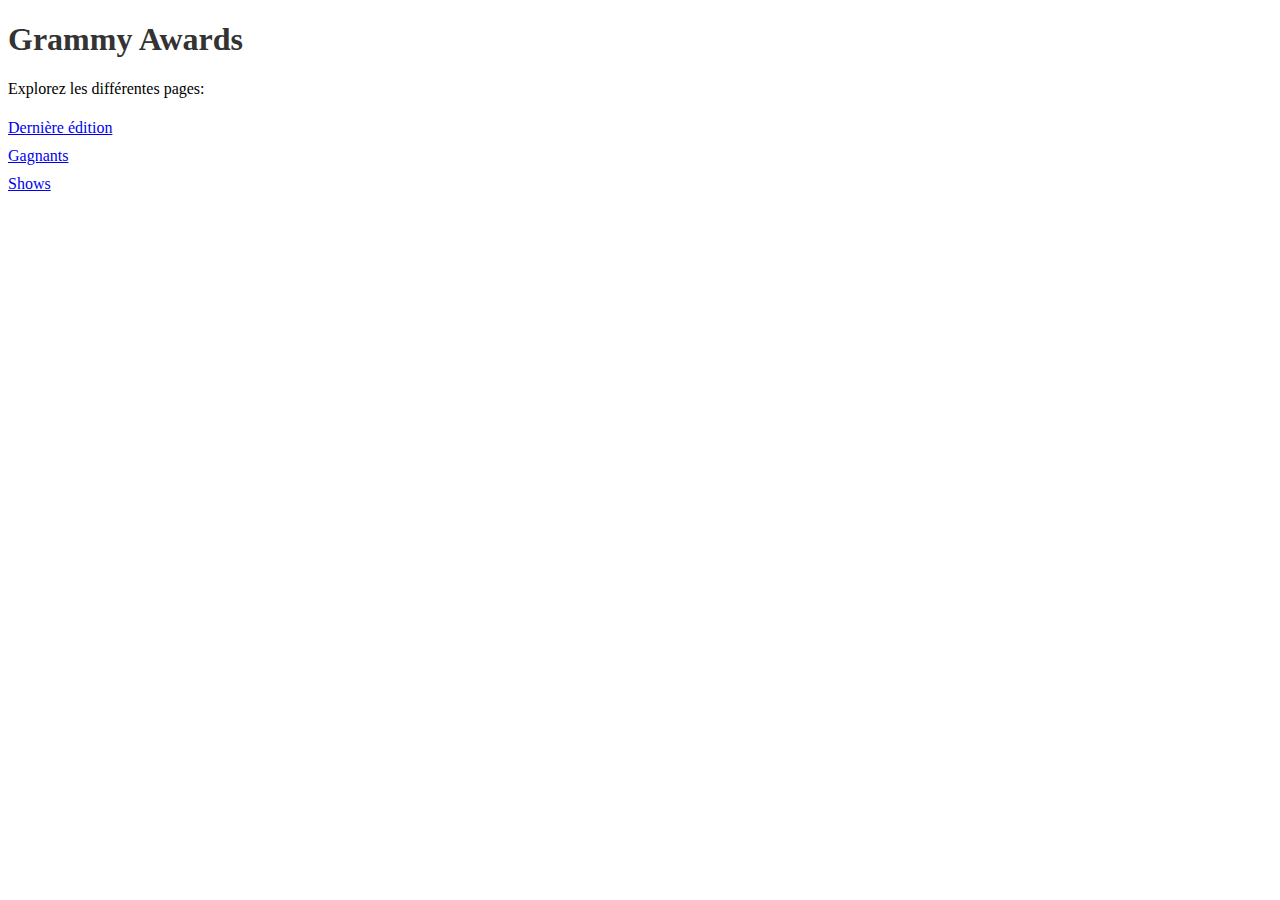
<file: index.html>
<!DOCTYPE html>
<html>

<head>
  <meta charset="utf-8">
  <meta name="viewport" content="width=device-width">
  <title> Grammy Awards - Accueil</title>
  <link href="feuilledestyle.css" rel="stylesheet" type="text/css" />
</head>

<body>
  <h1>Grammy Awards</h1>
  <p>Explorez les différentes pages:</p>
  <ul>
    <li><a href="endangeredspecies.html"> Dernière édition </a></li>
    <li><a href="locationsoftheendangered.html"> Gagnants </a></li>
    <li><a href="donatetoendangeredspeciestoday.html"> Shows </a></li>
  </ul>
</body>

</html>
</file>
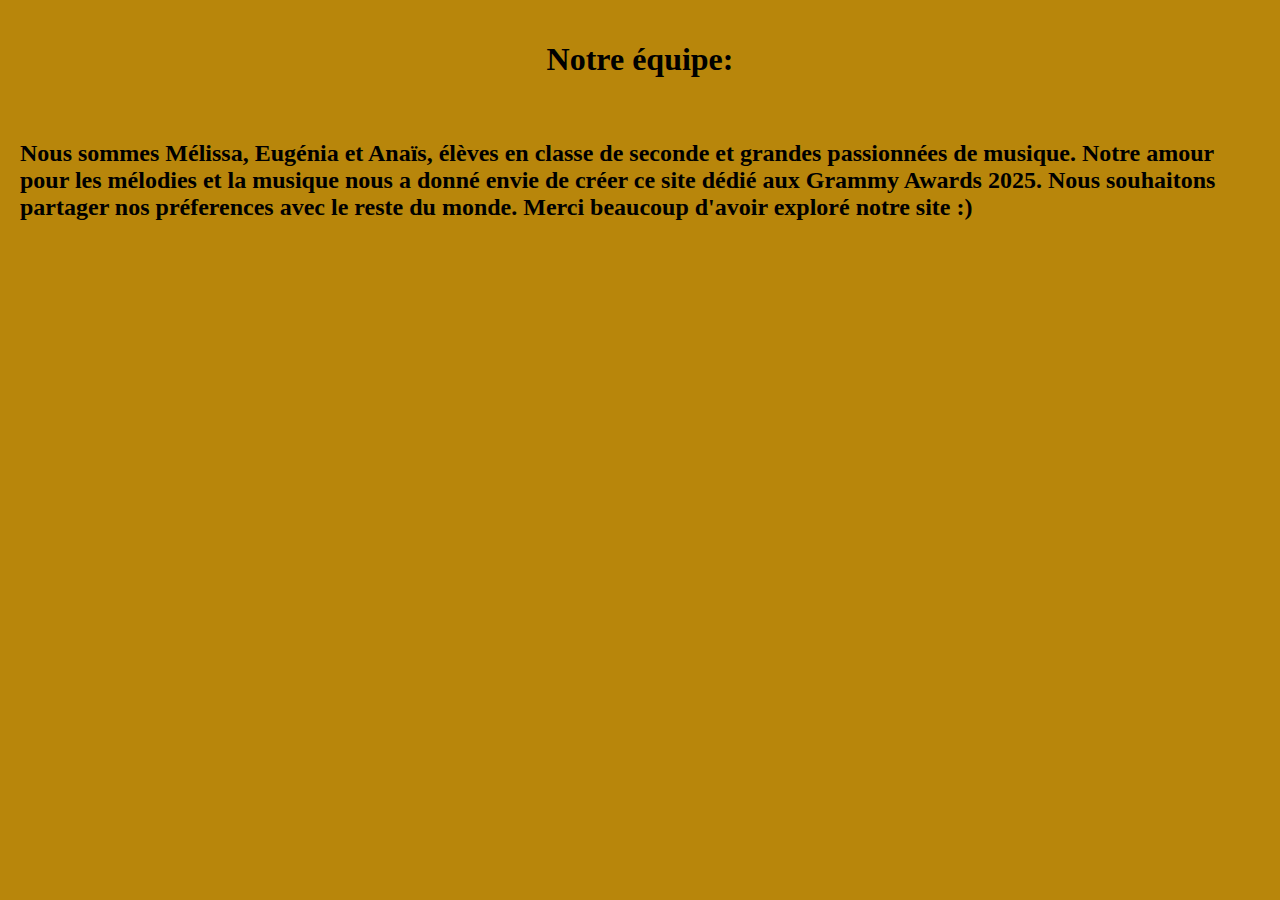
<file: about.html>
<!DOCTYPE html>
<!DOCTYPE html>
<html lang="fr">
<head>
<meta charset="UTF-8">
<title>A propos de notre équipe</title>
<style>
body {
  background-color: #B8860B;
  margin: 20px;
  font-family: 'Merriweather', serif;
  display: flex;
  justify-content: center;
}

.container {
  max-width: 1400px;
  display: flex;
  flex-wrap: wrap;
  gap: 20px;
  justify-content: center;
}

.gallery {
  background: #fff;
  border-radius: 16px;
  overflow: hidden;
  width: 220px;
  display: flex;
  flex-direction: column;
  box-shadow: 0 4px 10px rgba(0, 0, 0, 0.2);
  transition: transform 0.3s ease, box-shadow 0.3s ease;
  text-decoration: none;
  color: inherit;
}

.gallery:hover {
  transform: translateY(-8px);
  box-shadow: 0 8px 20px rgba(0, 0, 0, 0.3);
}

.gallery img {
  width: 100%;
  height: 220px;
  object-fit: cover;
}

.desc {
  padding: 15px;
  text-align: center;
  font-size: 15px;
  line-height: 1.4;
}

strong {
  display: block;
  margin-bottom: 8px;
  font-size: 16px;
  color: #B8860B;
}

@media (max-width: 768px) {
  .gallery {
    width: 45%;
  }
}

@media (max-width: 480px) {
  .gallery {
    width: 100%;
  }
}
</style>
</head>
<body>

<div class="container">
 <h1>Notre équipe:</h1>
<h2>Nous sommes Mélissa, Eugénia et Anaïs, élèves en classe de seconde et grandes passionnées de musique.
        Notre amour pour les mélodies et la musique nous a donné envie de créer ce site dédié aux Grammy Awards 2025. Nous souhaitons partager nos préferences avec le reste du monde. Merci beaucoup d'avoir exploré notre site :) </h2>
</file>
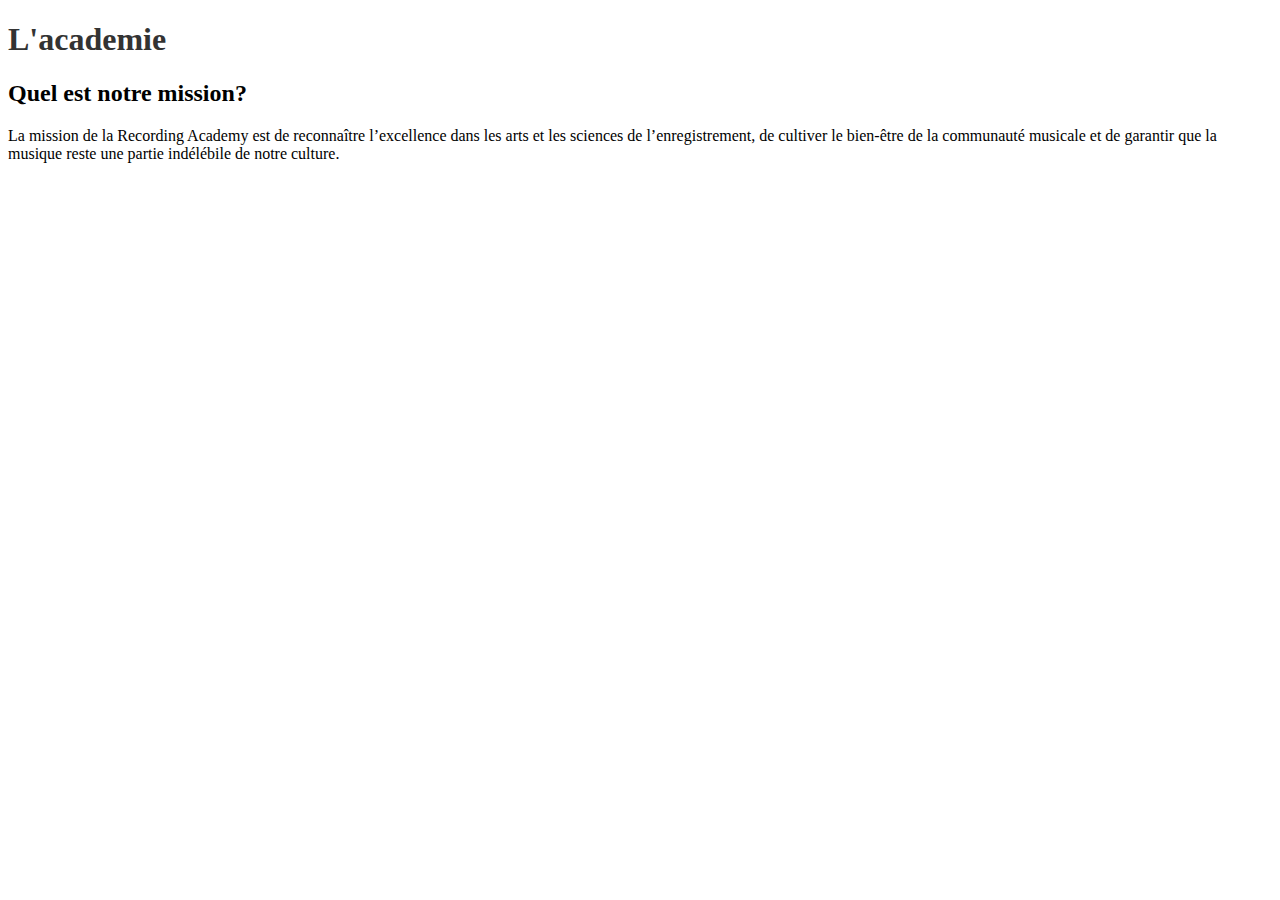
<file: academie.html>
<!DOCTYPE html>
<html>
<head>
  <meta charset="utf-8">
  <meta name="viewport" content="width=device-width">
  <title> L'academie </title>
  <link href="feuilledestyle.css" rel="stylesheet" type="text/css" />
</head>

<body>
  <h1> L'academie </h1>
  <h2> Quel est notre mission? </h2>
  <p>La mission de la Recording Academy est de reconnaître l’excellence dans les arts et les sciences de l’enregistrement,
     de cultiver le bien-être de la communauté musicale et de garantir que la musique reste une partie indélébile de notre culture.</p>
  
</body>
</html>
</file>
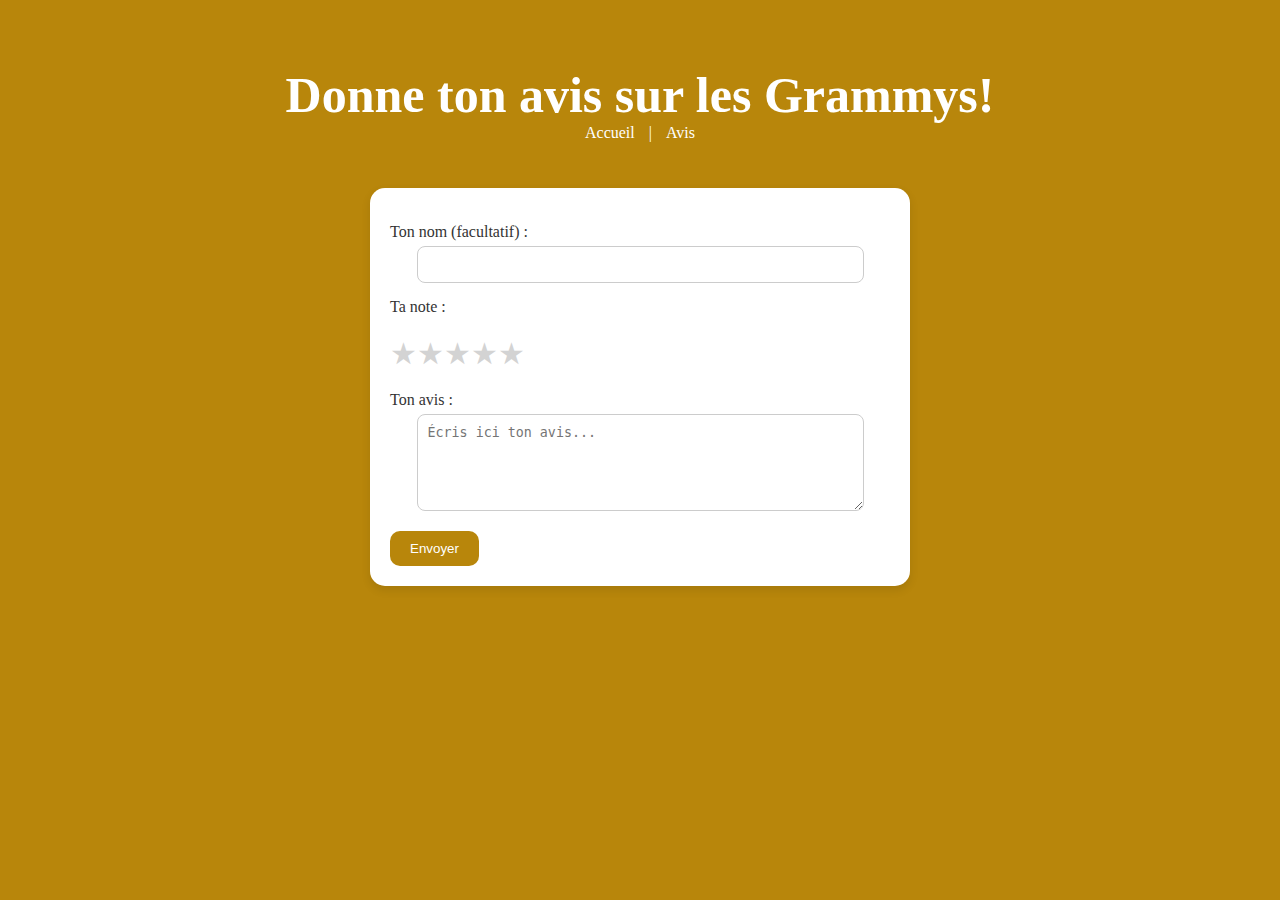
<file: avis.html>
<!DOCTYPE html>
<html lang="fr">
<head>
  <meta charset="UTF-8">
  <title>Laisser un avis</title>
  <link href="https://cdn.jsdelivr.net/npm/aos@2.3.4/dist/aos.css" rel="stylesheet">
  <style> 

    body {
      font-family: 'Merriweather', serif;
       margin: 0;
      background-color: #b88606;
      padding: 30px;
      color: #333;
    }
      header {
      background-color: #b8860b;
      color: white;
      padding: 1rem;
      text-align: center;
      }
    nav a {
      color: white;
      text-decoration: none;
      margin: 0 1rem;
    }

    h1 {
      margin: 0.5rem 0;
    }

    main {
      padding: 2rem;
    }

    section {
      background-color: white;
      margin-bottom: 2rem;
      padding: 1.5rem;
      border-radius: 15px;
      box-shadow: 0 4px 10px rgba(0,0,0,0.1);
      max-width: 900px;
      margin-left: auto;
      margin-right: auto;
    }
section h2 {
      color: #b8860b;
    }

    iframe, img {
      display: block;
      margin: 1rem auto;
      max-width: 100%;
      border-radius: 10px;
      box-shadow: 0 4px 8px rgba(0,0,0,0.1);
    }

    footer {
      background-color: #b8860b;
      color: white;
      text-align: center;
      padding: 1rem;
      margin-top: 3rem;
    }


    h1 {
      text-align: center;
      color: white;
    }

    form {
      max-width: 500px;
      margin: auto;
      background: white;
      padding: 20px;
      border-radius: 15px;
      box-shadow: 0 4px 10px rgba(0,0,0,0.1);
    }

    label {
      display: block;
      margin: 15px 0 5px;
    }

    textarea, input[type="text"] {
  width: 85%;  
  margin: auto;
  display: block;
  padding: 10px;
  border-radius: 8px;
  border: 1px solid #ccc;
}

    .stars {
      display: flex;
      flex-direction: row-reverse;
      justify-content: flex-end;
    }

    .stars input {
      display: none;
    }

    .stars label {
      font-size: 30px;
      color: lightgray;
      cursor: pointer;
      transition: color 0.2s;
    }

    .stars input:checked ~ label,
    .stars label:hover,
    .stars label:hover ~ label {
      color: gold;
    }

    button {
      margin-top: 20px;
      padding: 10px 20px;
      background-color: #b8860b;
      color: white;
      border: none;
      border-radius: 10px;
      cursor: pointer;
    }

    button:hover {
      background-color: #a87409;
    }
  </style>
</head>

<body style="margin: 0; background-color: #B8860B; font-family: 'Merriweather', serif;">

  <div style="max-width: 1400px; margin: auto; padding: 20px;">

    <header style="text-align: center; color: white; margin-bottom: 30px;">
     <h1 style="margin: 0; font-size: 50px; "> Donne ton avis sur les Grammys! </h1>
      <nav>
        <a href="index.html" style="color: white; text-decoration: none; margin: 0 10px;">Accueil</a>
        |
        <a href="avis.html" style="color: white; text-decoration: none; margin: 0 10px;"> Avis </a>
      </nav>
    </header>
    
  <form>
    <label for="nom">Ton nom (facultatif) :</label>
    <input type="text" id="nom" name="nom">

    <label>Ta note :</label>
    <div class="stars">
      <input type="radio" id="star5" name="note" value="5"><label for="star5">★</label>
      <input type="radio" id="star4" name="note" value="4"><label for="star4">★</label>
      <input type="radio" id="star3" name="note" value="3"><label for="star3">★</label>
      <input type="radio" id="star2" name="note" value="2"><label for="star2">★</label>
      <input type="radio" id="star1" name="note" value="1"><label for="star1">★</label>
    </div>

    <label for="avis">Ton avis :</label>
    <textarea id="avis" name="avis" rows="5" placeholder="Écris ici ton avis..."></textarea>

    <button type="submit">Envoyer</button>
  </form>

</body>
</html>
</file>
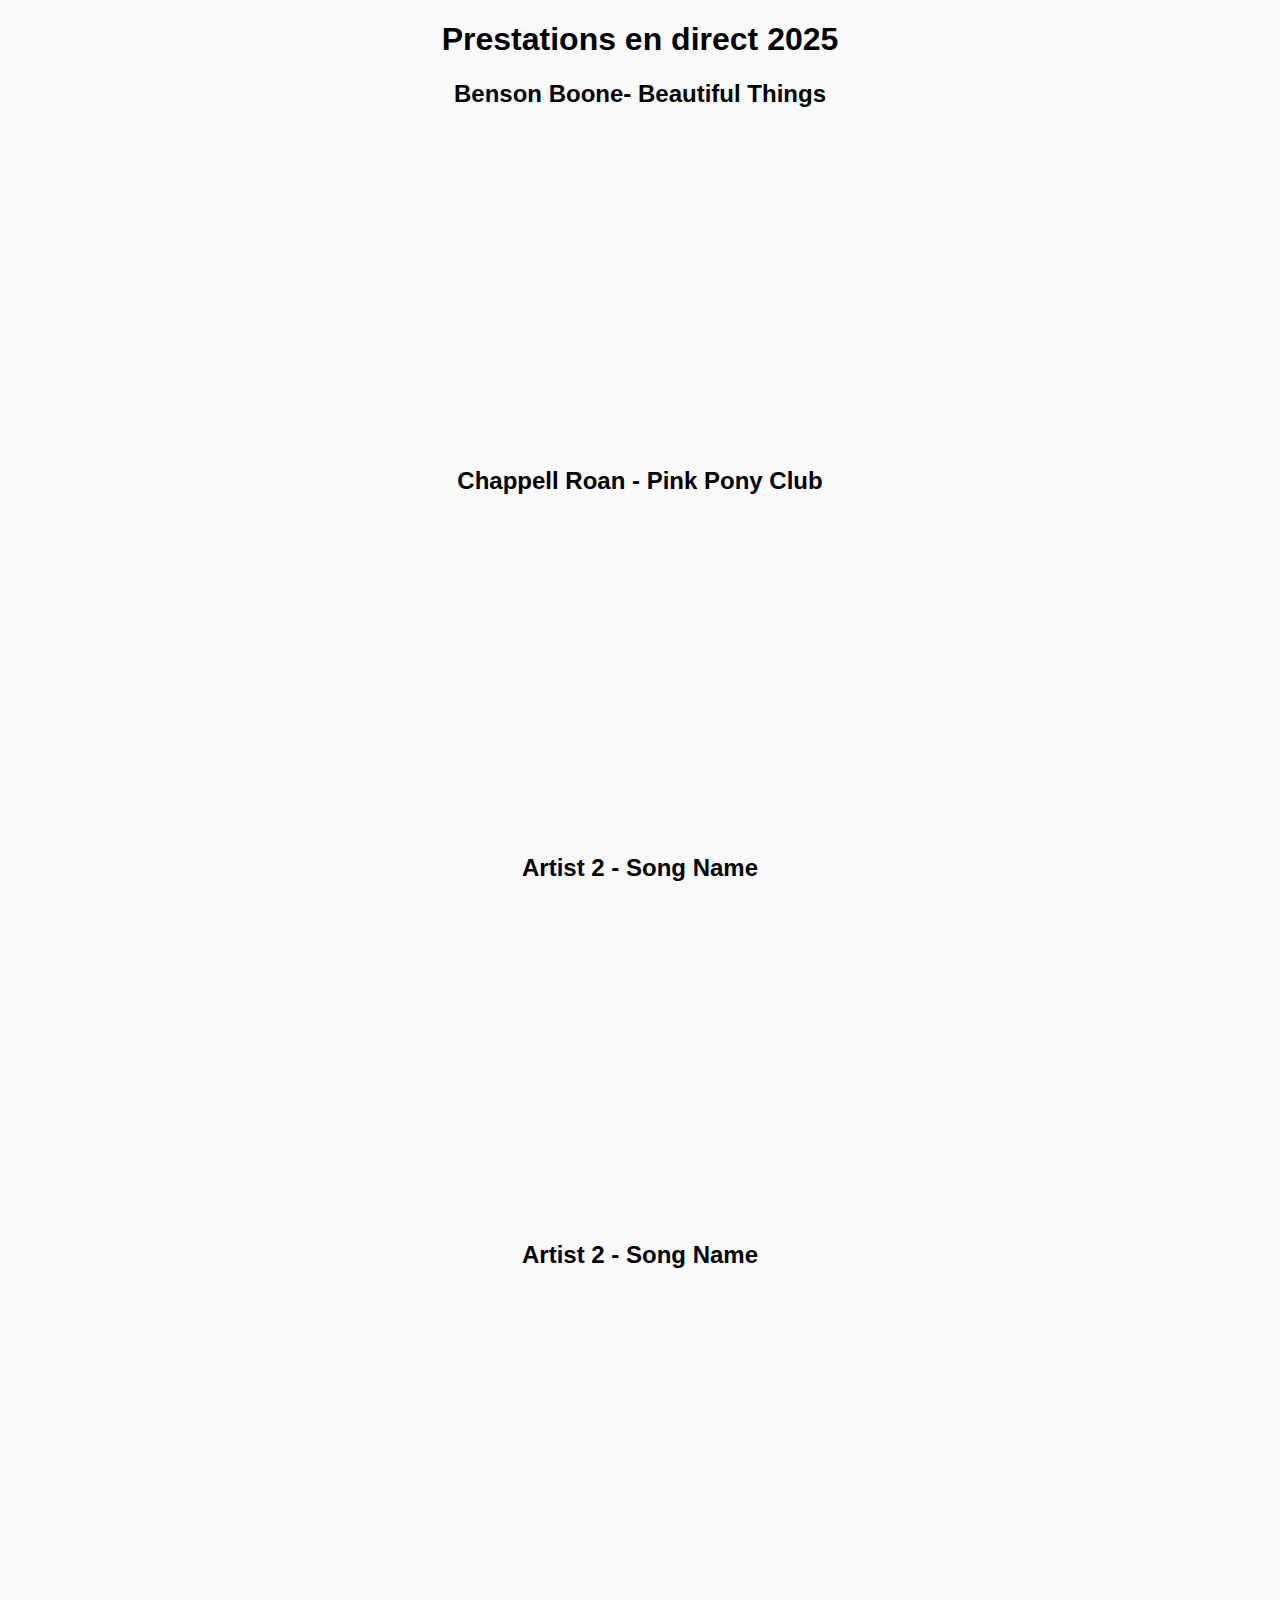
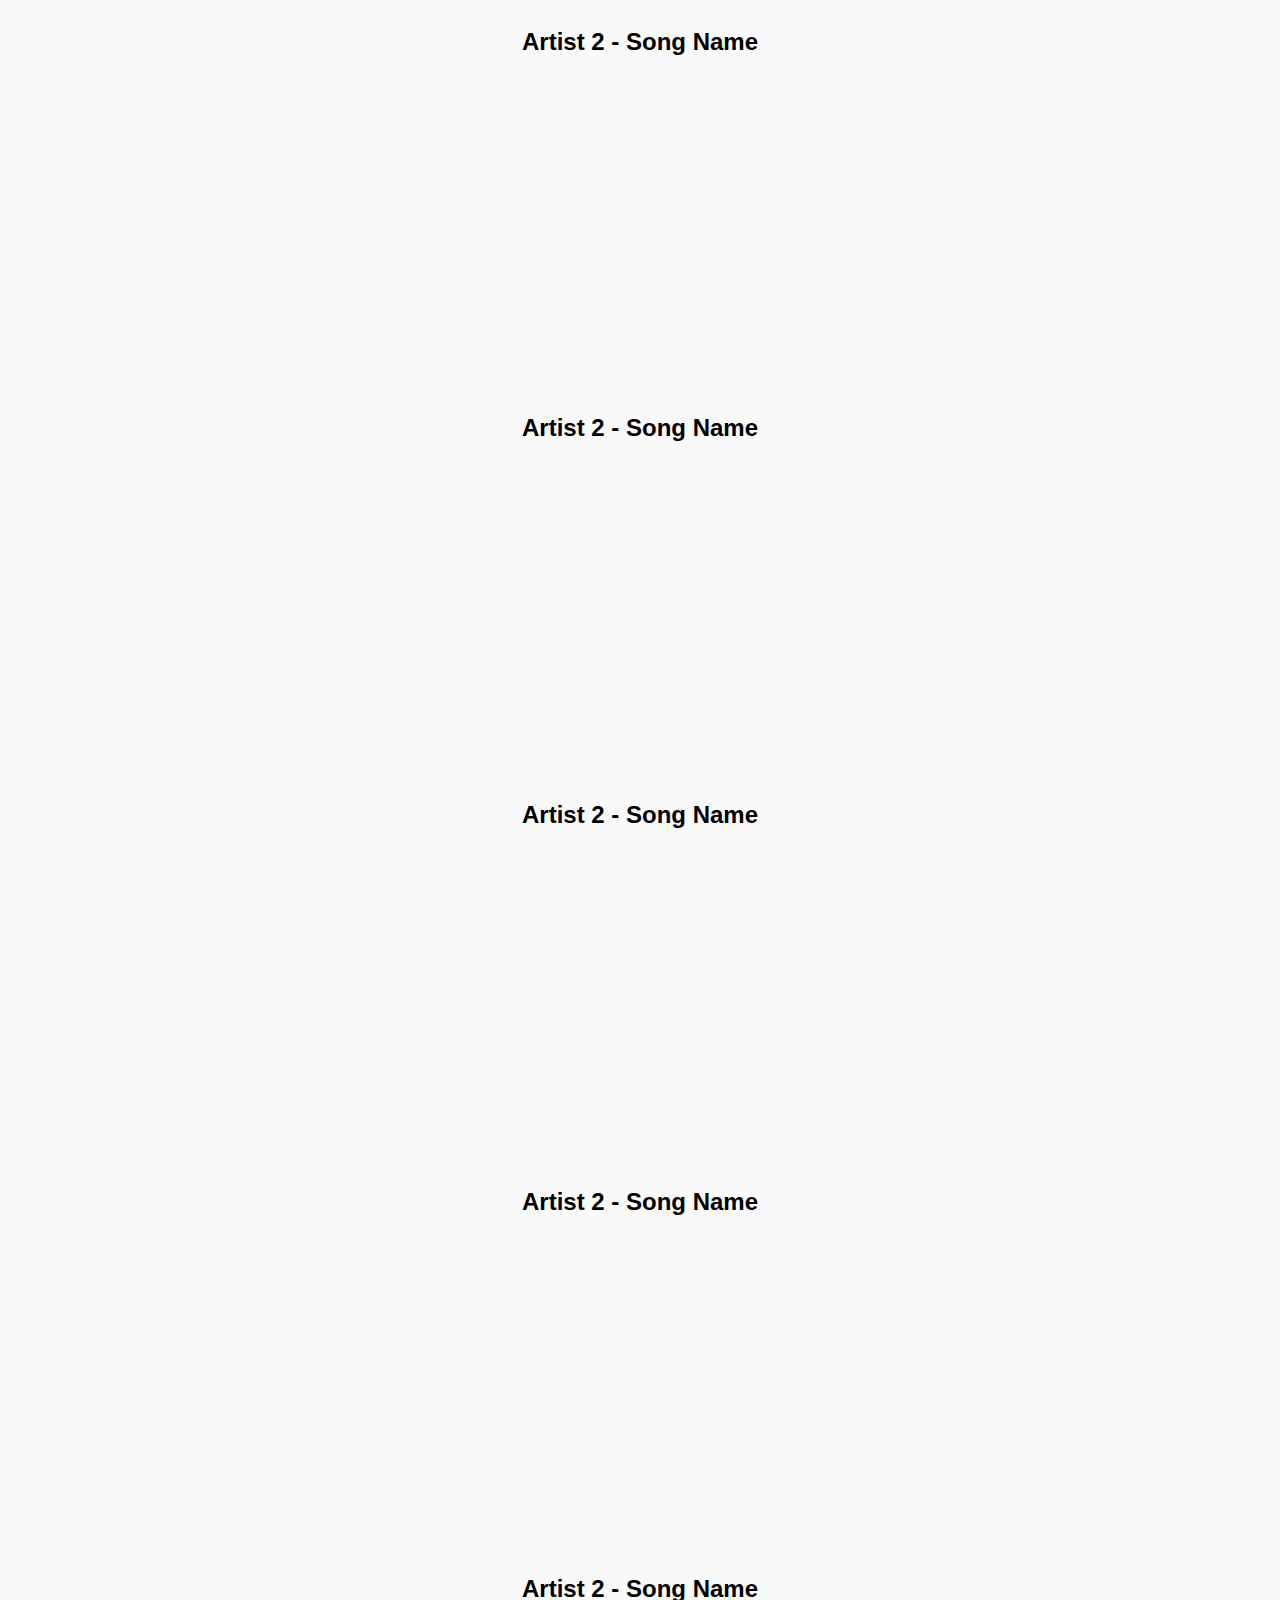
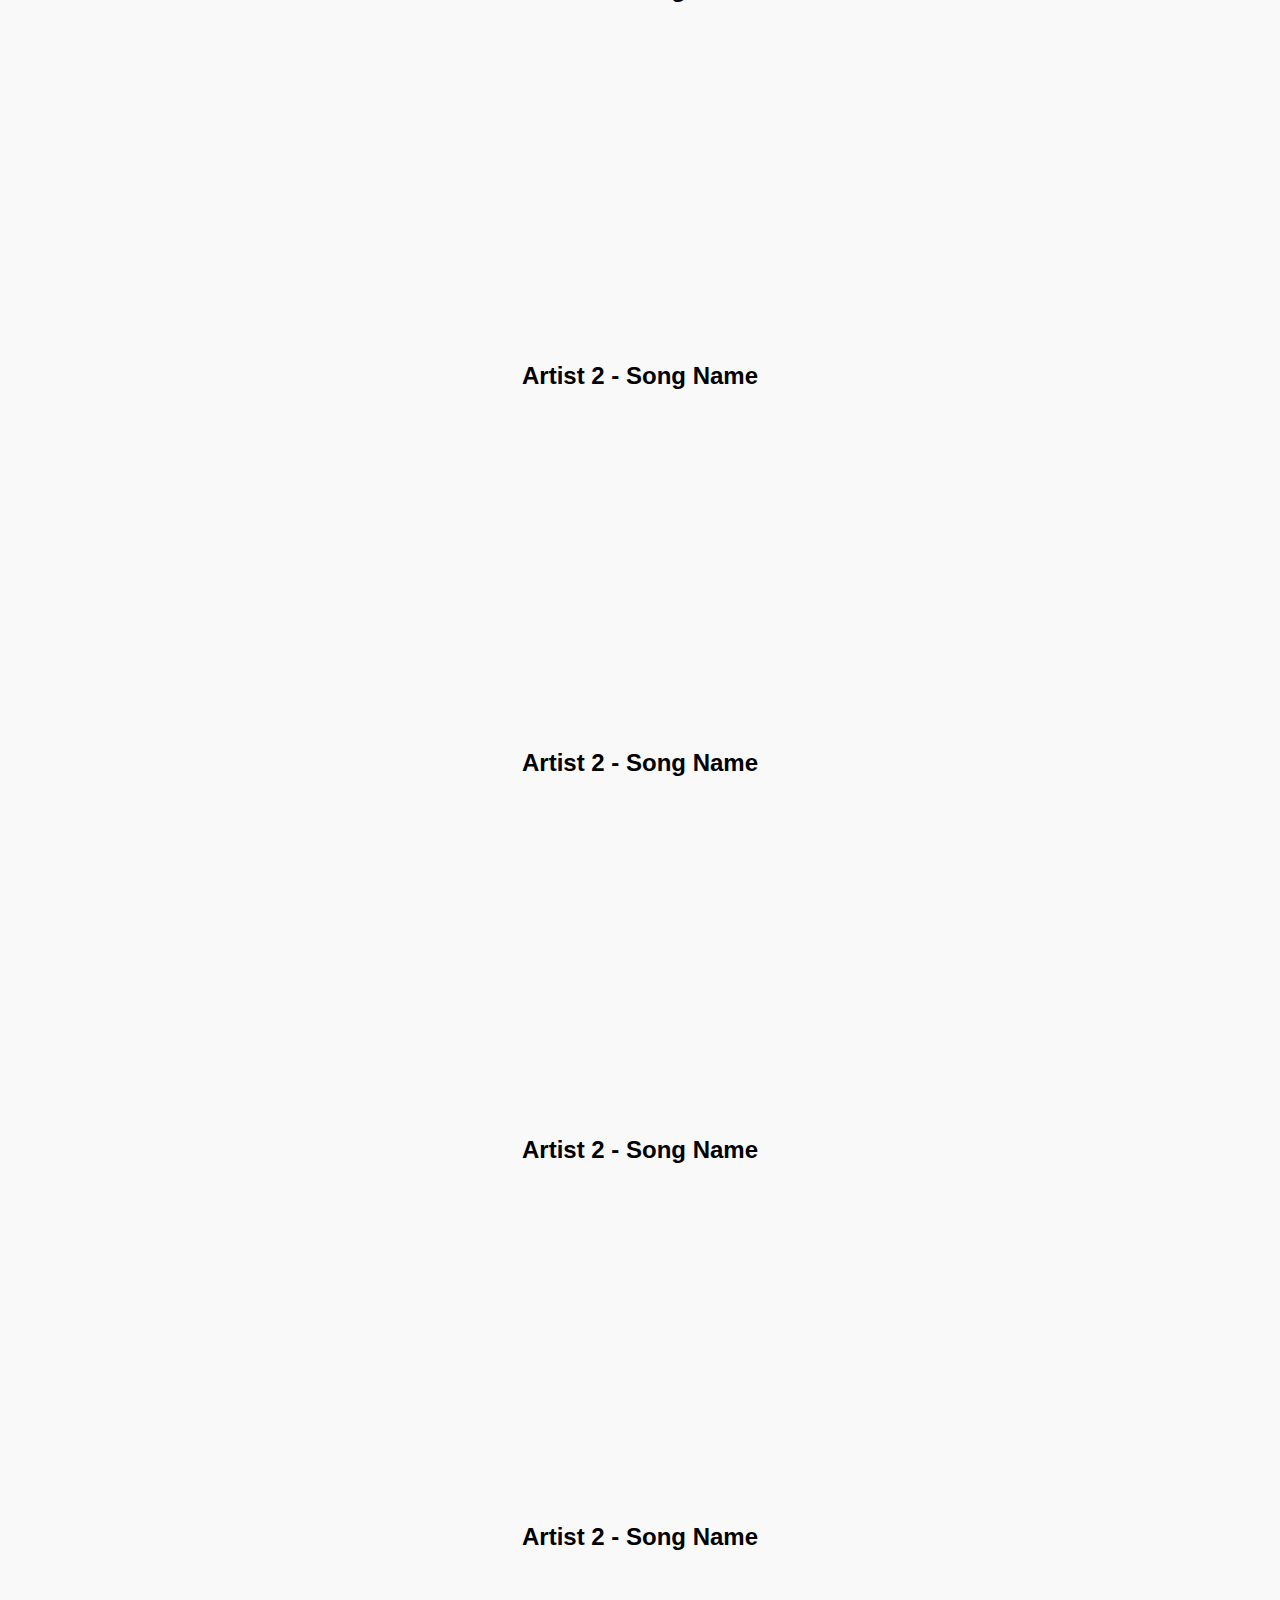
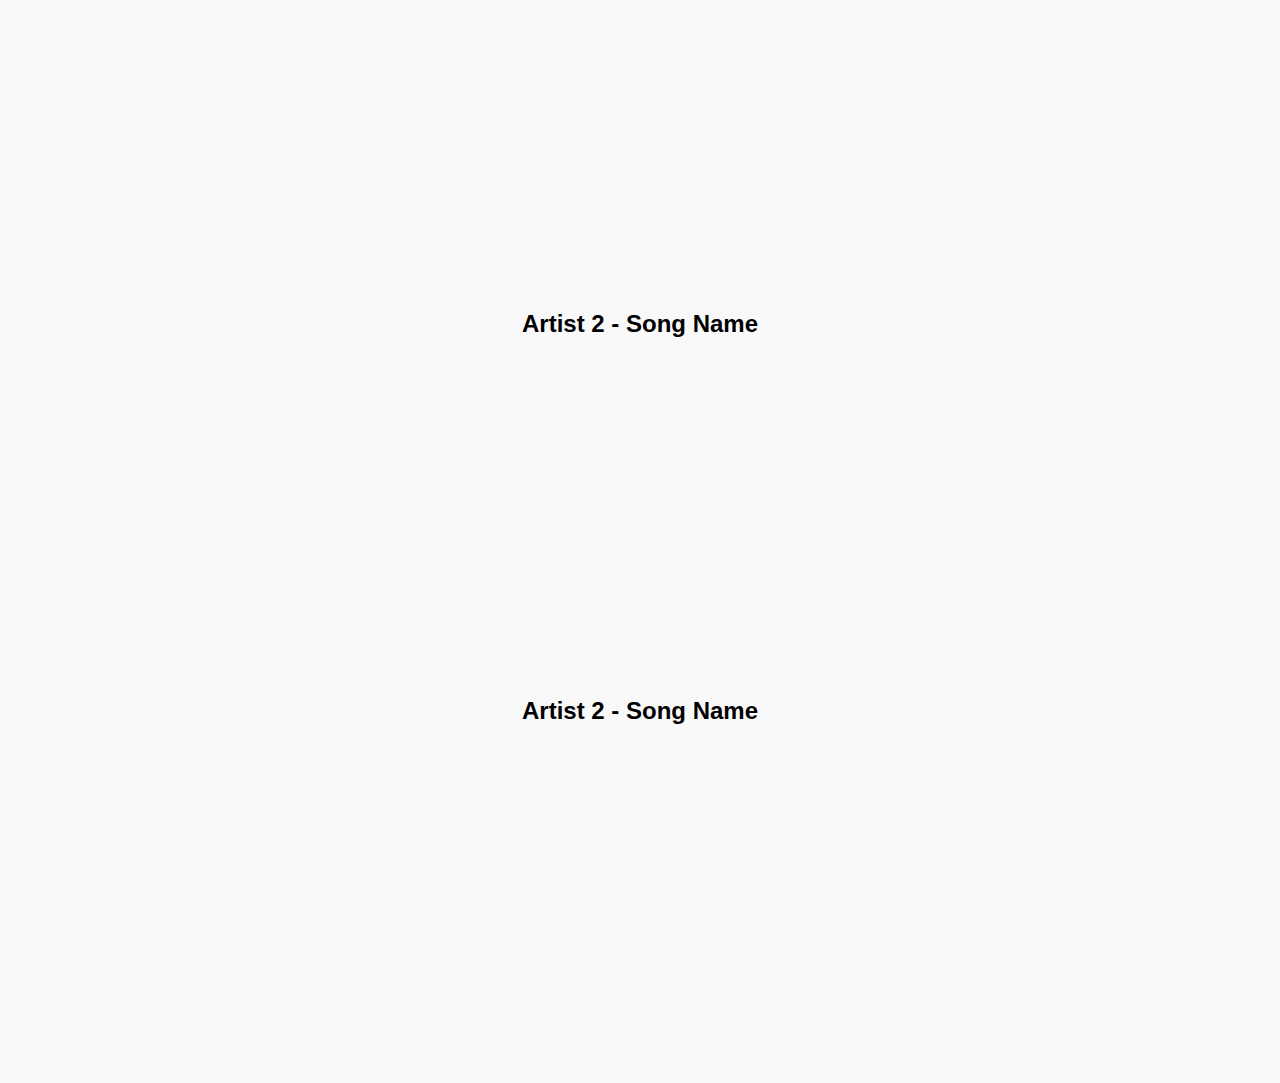
<file: concerts.html>
<!DOCTYPE html>
<html lang="en">
<head>
  <meta charset="UTF-8">
  <title>Prestations en direct 2025</title>
  <style>
    body { font-family:Segoe UI, Tahoma, sans-serif; text-align: center; background: #f9f9f9; }
    .video { margin: 20px; }
    iframe { width: 560px; height: 315px; border-radius: 10px; }
  </style>
</head>
<body>

<h1>Prestations en direct 2025</h1>

<div class="video">
  <h2>Benson Boone- Beautiful Things</h2>
  <iframe src="https://www.youtube.com/embed/VLfUCDBZVymsYY-N" frameborder="0" allowfullscreen></iframe>
</div>

<div class="video">
  <h2>Chappell Roan - Pink Pony Club</h2>
  <iframe src="https://www.youtube.com/embed/zz70xwwajALjj3TE" frameborder="0" allowfullscreen></iframe>
</div>

<div class="video">
  <h2>Artist 2 - Song Name</h2>
  <iframe src="https://www.youtube.com/embed/VIDEO_ID_2" frameborder="0" allowfullscreen></iframe>
</div>

<div class="video">
  <h2>Artist 2 - Song Name</h2>
  <iframe src="https://www.youtube.com/embed/VIDEO_ID_2" frameborder="0" allowfullscreen></iframe>
</div>

<div class="video">
  <h2>Artist 2 - Song Name</h2>
  <iframe src="https://www.youtube.com/embed/VIDEO_ID_2" frameborder="0" allowfullscreen></iframe>
</div>

<div class="video">
  <h2>Artist 2 - Song Name</h2>
  <iframe src="https://www.youtube.com/embed/VIDEO_ID_2" frameborder="0" allowfullscreen></iframe>
</div>

<div class="video">
  <h2>Artist 2 - Song Name</h2>
  <iframe src="https://www.youtube.com/embed/VIDEO_ID_2" frameborder="0" allowfullscreen></iframe>
</div>

<div class="video">
  <h2>Artist 2 - Song Name</h2>
  <iframe src="https://www.youtube.com/embed/VIDEO_ID_2" frameborder="0" allowfullscreen></iframe>
</div>

<div class="video">
  <h2>Artist 2 - Song Name</h2>
  <iframe src="https://www.youtube.com/embed/VIDEO_ID_2" frameborder="0" allowfullscreen></iframe>
</div>

<div class="video">
  <h2>Artist 2 - Song Name</h2>
  <iframe src="https://www.youtube.com/embed/VIDEO_ID_2" frameborder="0" allowfullscreen></iframe>
</div>

<div class="video">
  <h2>Artist 2 - Song Name</h2>
  <iframe src="https://www.youtube.com/embed/VIDEO_ID_2" frameborder="0" allowfullscreen></iframe>
</div>

<div class="video">
  <h2>Artist 2 - Song Name</h2>
  <iframe src="https://www.youtube.com/embed/VIDEO_ID_2" frameborder="0" allowfullscreen></iframe>
</div>

<div class="video">
  <h2>Artist 2 - Song Name</h2>
  <iframe src="https://www.youtube.com/embed/VIDEO_ID_2" frameborder="0" allowfullscreen></iframe>
</div>

<div class="video">
  <h2>Artist 2 - Song Name</h2>
  <iframe src="https://www.youtube.com/embed/VIDEO_ID_2" frameborder="0" allowfullscreen></iframe>
</div>

<div class="video">
  <h2>Artist 2 - Song Name</h2>
  <iframe src="https://www.youtube.com/embed/VIDEO_ID_2" frameborder="0" allowfullscreen></iframe>
</div>

</body>
</html>
</file>
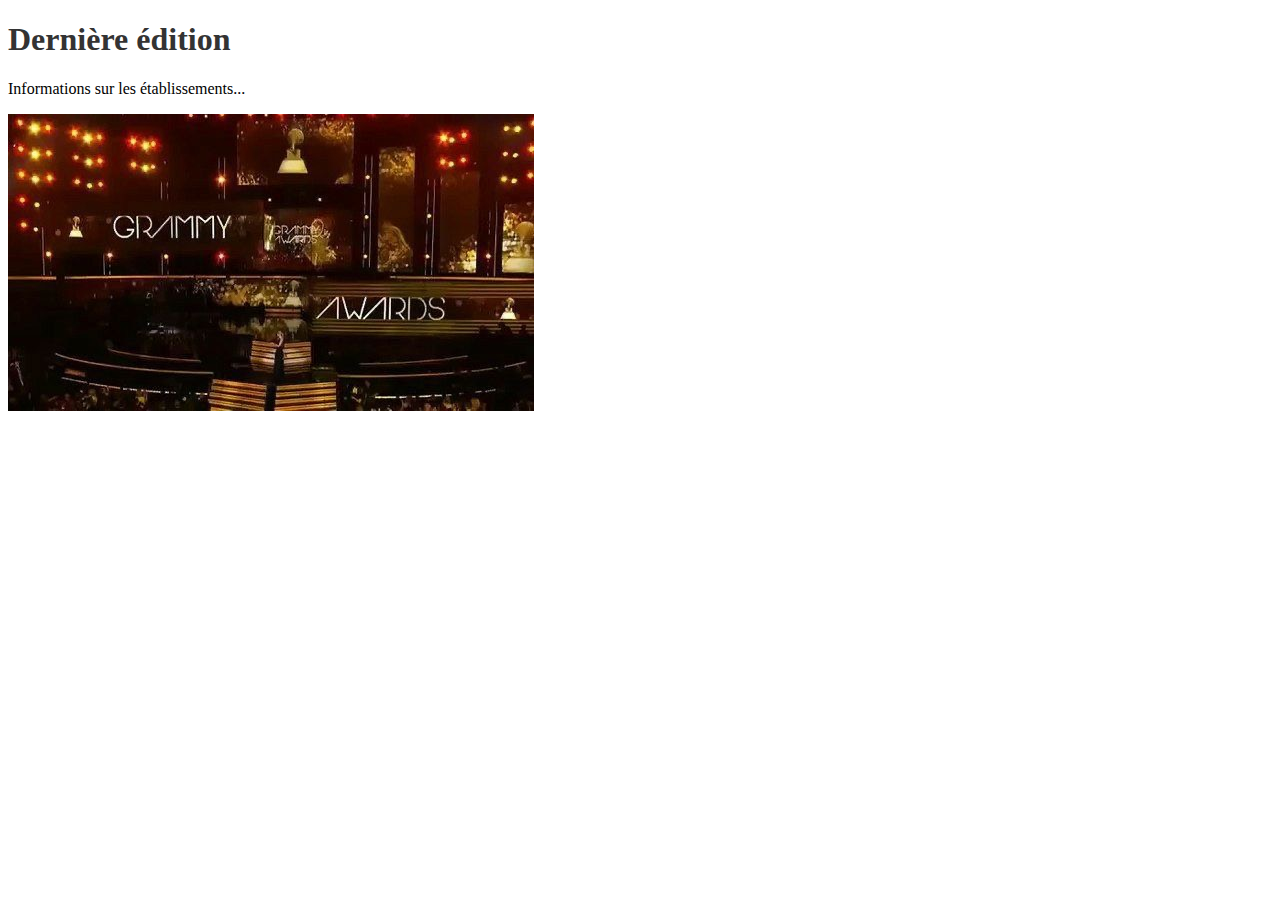
<file: dernièreédition.html>
<!DOCTYPE html>
<html>
<head>
  <meta charset="utf-8">
  <meta name="viewport" content="width=device-width">
  <title> Dernière édition </title>
  <link href="feuilledestyle.css" rel="stylesheet" type="text/css" />
</head>

<body>
  <h1>Dernière édition</h1>
  <p>Informations sur les établissements...</p>
</body>
<img src ="images/Grammy scene.JPG" alt="grammy stage"
</html>
</file>
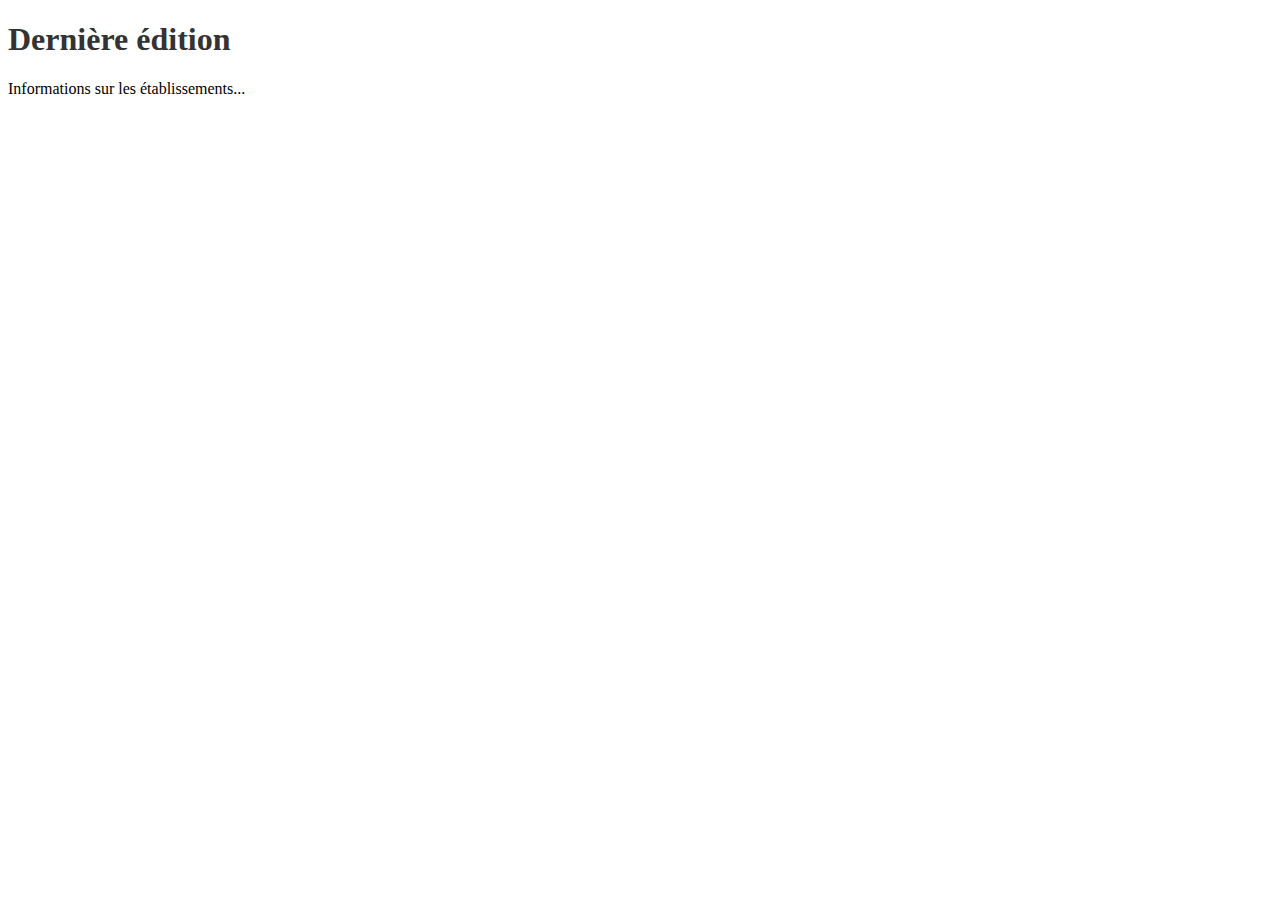
<file: endangeredspecies.html>
<!DOCTYPE html>
<html>

<head>
  <meta charset="utf-8">
  <meta name="viewport" content="width=device-width">
  <title> Dernière édition </title>
  <link href="feuilledestyle.css" rel="stylesheet" type="text/css" />
</head>

<body>
  <h1>Dernière édition</h1>
  <p>Informations sur les établissements...</p>
</body>

</html>
</file>
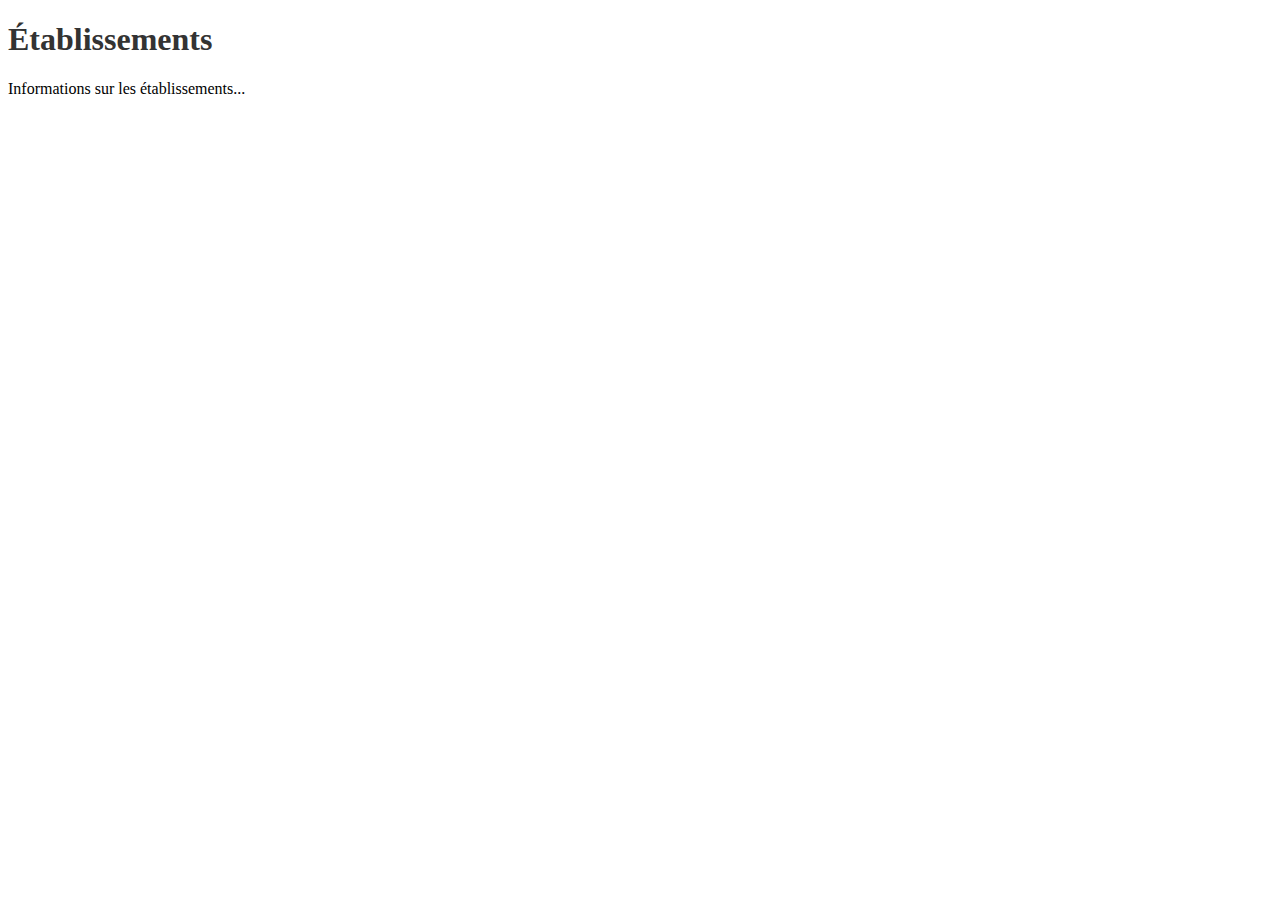
<file: etablissements.HTML>
<!DOCTYPE html>
<html>

<head>
  <meta charset="utf-8">
  <meta name="viewport" content="width=device-width">
  <title>Parcoursup - Établissements</title>
  <link href="feuilledestyle.css" rel="stylesheet" type="text/css" />
</head>

<body>
  <h1>Établissements</h1>
  <p>Informations sur les établissements...</p>
</body>

</html>
</file>
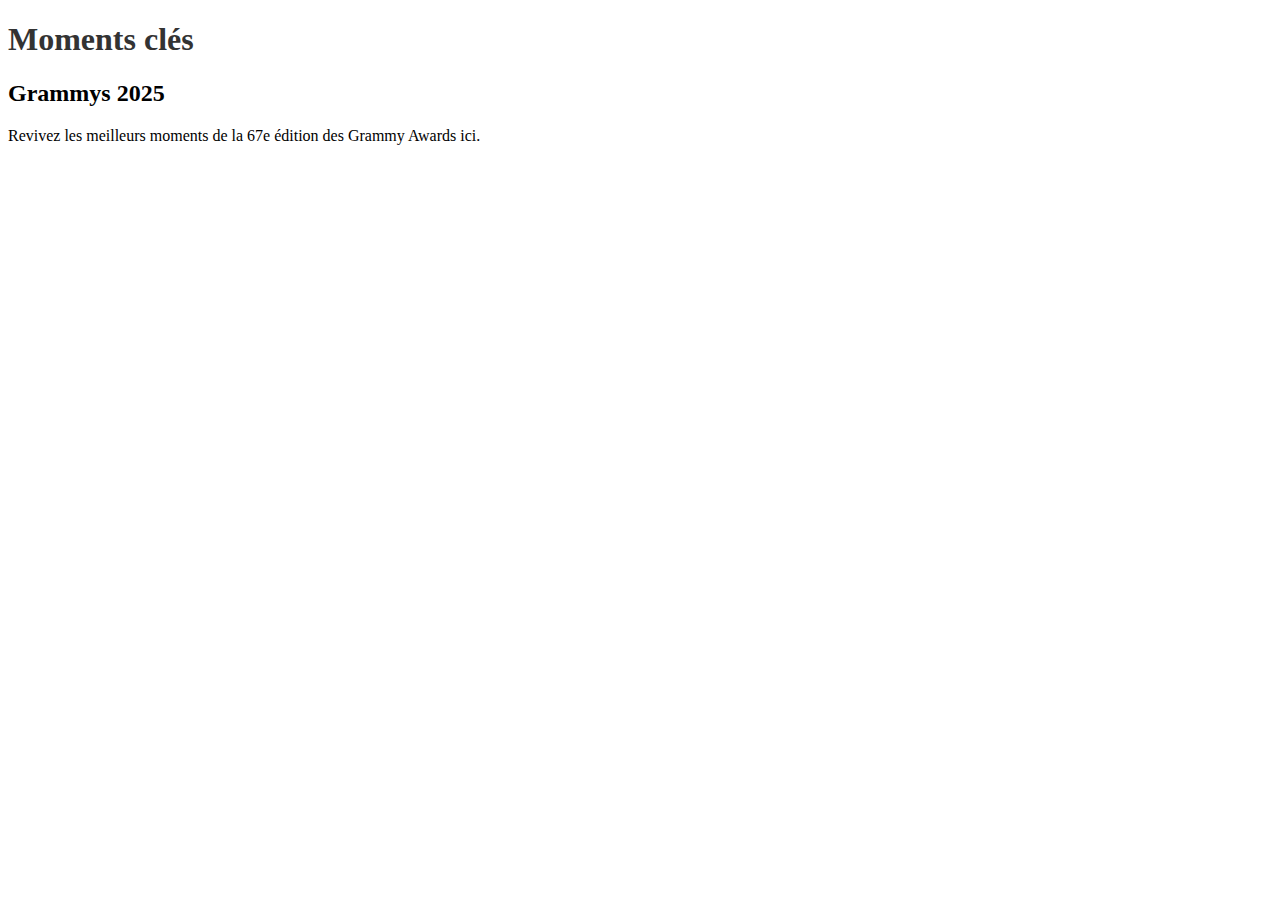
<file: moments.clés.html>
<!DOCTYPE html>
<html>
<head>
  <meta charset="utf-8">
  <meta name="viewport" content="width=device-width">
  <title> Moments clés </title>
  <link href="feuilledestyle.css" rel="stylesheet" type="text/css" />
</head>

<body>
  <h1>Moments clés</h1>
  <h2>Grammys 2025</h2>
  <p>Revivez les meilleurs moments de la 67e édition des Grammy Awards ici.</p>
  
</body>
</html>
</file>
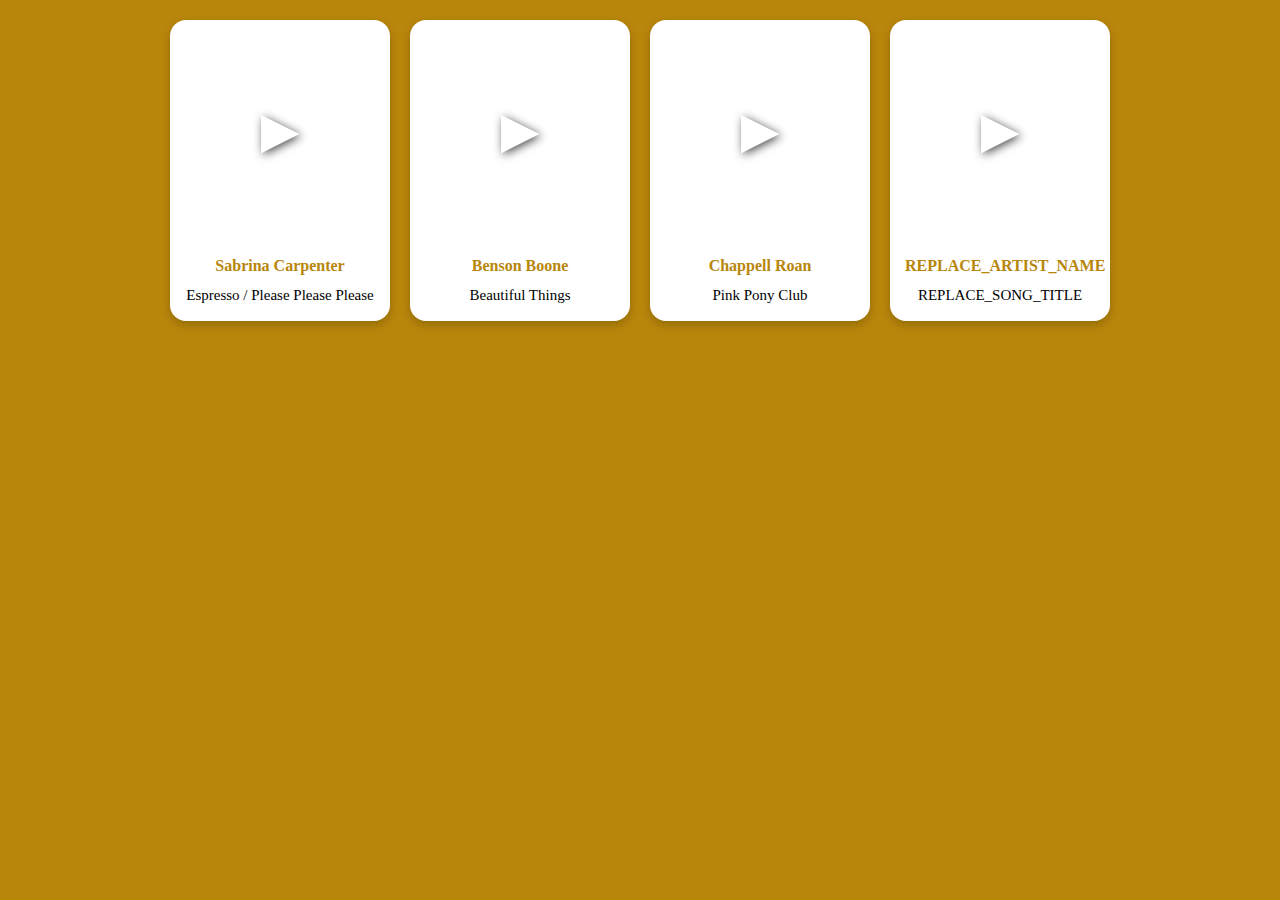
<file: performances.html>
<!DOCTYPE html>
<html lang="fr">
<head>
<meta charset="UTF-8">
<title>Performances des Grammy Awards 2025</title>
<style>
body {
  background-color: #B8860B;
  margin: 20px;
  font-family: 'Merriweather', serif;
  display: flex;
  justify-content: center;
}

.container {
  max-width: 1400px;
  display: flex;
  flex-wrap: wrap;
  gap: 20px;
  justify-content: center;
}

.gallery {
  background: #fff;
  border-radius: 16px;
  overflow: hidden;
  width: 220px;
  display: flex;
  flex-direction: column;
  box-shadow: 0 4px 10px rgba(0, 0, 0, 0.2);
  transition: transform 0.3s ease, box-shadow 0.3s ease;
  text-decoration: none;
  color: inherit;
}

.gallery:hover {
  transform: translateY(-8px);
  box-shadow: 0 8px 20px rgba(0, 0, 0, 0.3);
}

.video-thumb {
  width: 100%;
  height: 220px;
  background-size: cover;
  background-position: center;
  cursor: pointer;
  position: relative;
}

.play-button {
  position: absolute;
  top: 50%;
  left: 50%;
  transform: translate(-50%, -50%);
  font-size: 50px;
  color: white;
  text-shadow: 2px 2px 10px rgba(0,0,0,0.7);
  pointer-events: none;
}

.desc {
  padding: 15px;
  text-align: center;
  font-size: 15px;
  line-height: 1.4;
}

strong {
  display: block;
  margin-bottom: 8px;
  font-size: 16px;
  color: #B8860B;
}

@media (max-width: 768px) {
  .gallery {
    width: 45%;
  }
}

@media (max-width: 480px) {
  .gallery {
    width: 100%;
  }
}
</style>
</head>

<body>

<div class="container">

  <div class="gallery">
  <div id="sabrina" class="video-thumb" 
       style="background-image: url('https://img.youtube.com/vi/s-qrm3jwpl4/maxresdefault.jpg');">
    <div class="play-button">▶</div>
  </div>
  <div class="desc">
    <strong>Sabrina Carpenter</strong>
    Espresso / Please Please Please
  </div>
</div>
  
  <div class="gallery">
    <div id="benson" class="video-thumb" 
         style="background-image: url('https://img.youtube.com/vi/USDhRcsUY90/maxresdefault.jpg');">
      <div class="play-button">▶</div>
    </div>
    <div class="desc">
      <strong>Benson Boone</strong>
      Beautiful Things
    </div>
  </div>

  <div class="gallery">
  <div id="chappell" class="video-thumb" 
       style="background-image: url('https://img.youtube.com/vi/8lmK_dMWY8o/default.jpg');">
    <div class="play-button">▶</div>
  </div>
  <div class="desc">
    <strong>Chappell Roan</strong>
    Pink Pony Club
  </div>
</div> 

  <div class="gallery">
  <div id="REPLACE_ID" class="video-thumb" 
       style="background-image: url('https://img.youtube.com/vi/REPLACE_VIDEO_ID/maxresdefault.jpg');">
    <div class="play-button">▶</div>
  </div>
  <div class="desc">
    <strong>REPLACE_ARTIST_NAME</strong>
    REPLACE_SONG_TITLE
  </div>
</div>


<script>
const videos = {
  sabrina: 's-qrm3jwpl4',
  benson: 'USDhRcsUY90',
  chappell: '8lmK_dMWY8o',
  
};

Object.keys(videos).forEach(id => {
  const div = document.getElementById(id);
  div.addEventListener('click', function() {
    const iframe = document.createElement('iframe');
    iframe.width = '220';
    iframe.height = '220';
    iframe.src = `https://www.youtube.com/embed/${videos[id]}?autoplay=1`;
    iframe.allow = 'accelerometer; autoplay; clipboard-write; encrypted-media; gyroscope; picture-in-picture';
    iframe.allowFullscreen = true;
    iframe.style.borderRadius = '16px';
    this.parentNode.replaceChild(iframe, this);
  });
});
</script>

</body>
</html>
</file>
<file: feuilledestyle.css>
/* Styles for Parcoursup theme */

body {
  font-family: Times New Roman, sans-serif;
}

h1 {
  color: #333;
}

ul {
  list-style-type: none;
  padding: 0;
}

li {
  padding: 5px 0;
}

form {
  margin-top: 20px;
}

label {
  display: block;
  margin-bottom: 5px;
}

input[type="text"],
input[type="email"] {
  width: 200px;
  padding: 5px;
  margin-bottom: 10px;
}

input[type="submit"] {
  padding: 5px 10px;
  background-color: #58a0d3;
  color: white;
  border: none;
  cursor: pointer;
}
</file>
